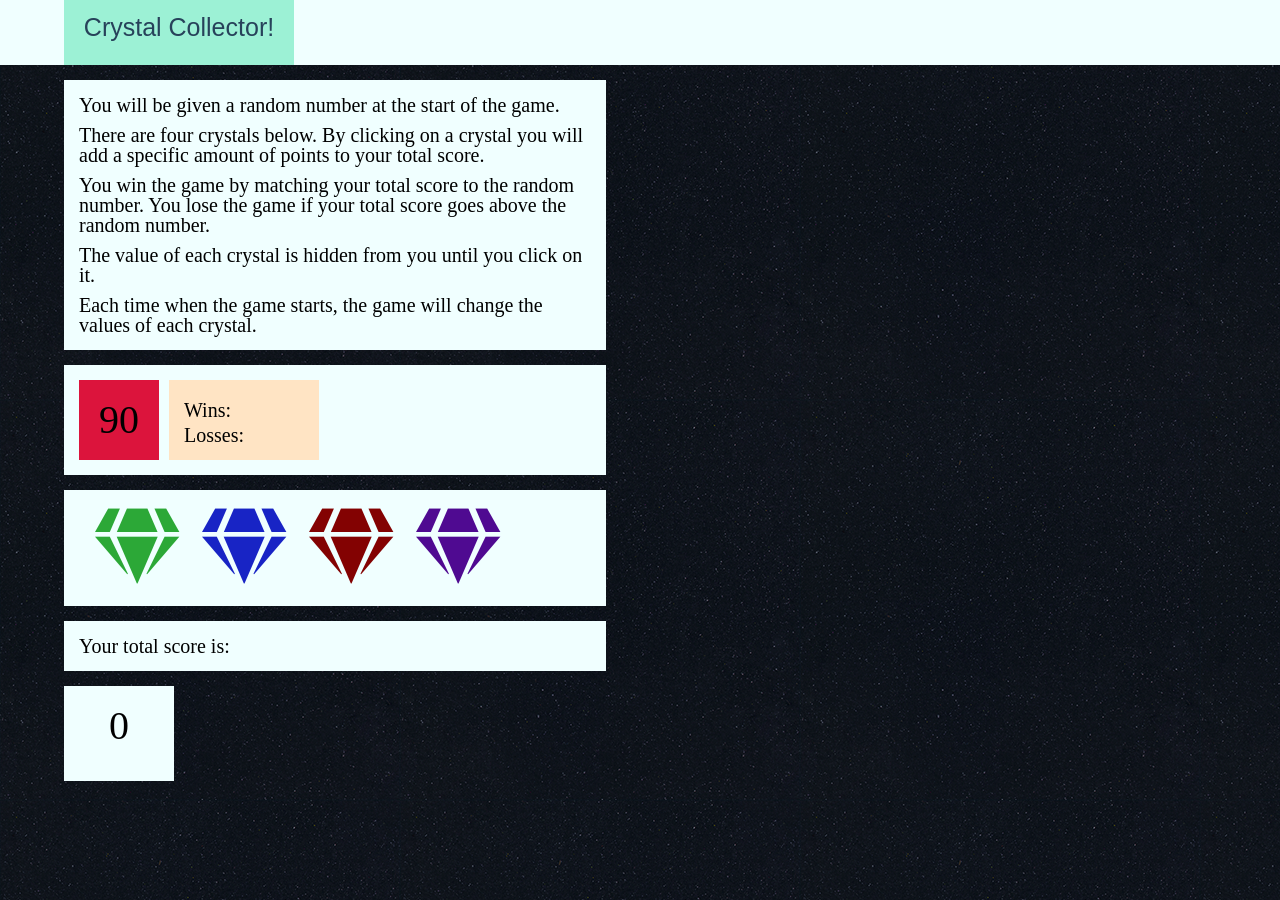
<file: index.html>
<!DOCTYPE html>
<html lang="en">

<head>
    <meta charset="UTF-8">
    <meta name="viewport" content="width=device-width, initial-scale=1.0">
    <meta http-equiv="X-UA-Compatible" content="ie=edge">
    <title>Document</title>
    <link rel="stylesheet" href="assets/css/reset.css">
    <link rel="stylesheet" href="assets/css/style.css">
    <link rel="stylesheet" href="https://use.fontawesome.com/releases/v5.7.2/css/all.css" integrity="sha384-fnmOCqbTlWIlj8LyTjo7mOUStjsKC4pOpQbqyi7RrhN7udi9RwhKkMHpvLbHG9Sr" crossorigin="anonymous">
</head>

<body>

    <header><h1 id="headerTitle">Crystal Collector!</h1></header>

    <div id="directions">
        <p class="paragraphStyle">You will be given a random number at the start of the game.</p>
        <p class="paragraphStyle">There are four crystals below. By clicking on a crystal you will add a specific amount of points to your
            total score.</p>
        <p class="paragraphStyle">You win the game by matching your total score to the random number. You lose the game if your total score
            goes above the random number.</p>
        <p class="paragraphStyle">The value of each crystal is hidden from you until you click on it.</p>
        <p>Each time when the game starts, the game will change the values of each crystal.</p>
    </div>


    <div id="ranNumberAndStats">
        <div id="randomNumber">0</div>

        <div>
            <ul id="winsAndLosses">
                <li id="wins" class="winsLossesList">Wins:</li>
                <li id ="losses" class="winsLossesList">Losses:</li>
            </ul>
        </div>
    </div>

    <div id="jewelDiv">
        <div id="jewelUL">
            <button id="emerald-button" class="button"><i class="fas fa-gem jewel emerald" data-gem-type="emerald"></i></li>
            <button id="sapphire-button" class="button"><i class="fas fa-gem jewel sapphire" data-gem-type="sapphire"></i></li>
            <button id="ruby-button" class="button"><i class="fas fa-gem jewel ruby" data-gem-type="ruby"></i></li>
            <button id="amethyst-button" class="button"><i class="fas fa-gem jewel amethyst" data-gem-type="amethyst"></i></li>
        </div>
    </div>
    <div id="scoreText">Your total score is: </div>
    <div id="totalScore">0</div>

    <script type="text/javascript" src="https://cdnjs.cloudflare.com/ajax/libs/jquery/3.2.1/jquery.min.js"></script>
    <script src="assets/javascript/game.js"></script>

</body>

</html>
</file>
<file: assets/css/style.css>
body{
    background-image: url("../images/background.png");
}

header{
    height: 50px;
    width: 100%;
    background-color: azure;
    height: 65px;
}

#headerTitle{
    background-color: rgb(156, 241, 213);
    color: rgb(39, 66, 90);
    width: 230px;
    height: 50px;
    float: left;
    margin-left: 5%;
    margin-bottom: 15px;
    padding-top: 15px;
    text-align: center;
    font-family: 'Trebuchet MS', 'Lucida Sans Unicode', 'Lucida Grande', 'Lucida Sans', Arial, sans-serif;
    font-size: 25px;
}

#directions{
    clear: both;
    background-color: azure;
    margin-left: 5%;
    margin-top: 15px;
    padding: 15px;
    width: 40%;
    margin-bottom:15px;
    min-width: 300px;
}

.paragraphStyle{
    margin-bottom: 10px;
}

p{
    font-size: 20px;
}

#ranNumberAndStats{
    width: 40%;
    background-color: azure;
    margin-left: 5%;
    height: 80px;
    padding: 15px;
    margin-bottom:15px;
    min-width: 300px;
}


#randomNumber{
    float:left;
    background-color: crimson;
    font-size: 40px;
    height: 60px;
    width: 80px;
    margin-right:10px;
    text-align: center;
    padding-top: 20px;
}


#winsAndLosses{
    float:left;
    background-color: bisque;
    font-size: 20px;
    height: 60px;
    width: 150px;
    text-align: center;
    padding-top: 20px;
}

#wins{
    margin-bottom: 5px;
}

.winsLossesList{
    float:left;
    clear:both;
    margin-left: 15px;
}

#jewelDiv{

    width: 40%;
    background-color: azure;
    margin-left: 5%;
    padding: 15px;
    overflow: auto;
    margin-bottom:15px;
    min-width: 300px;
}

#jewelUL{
    
    width: 100%;
    padding-left: 5px;

}

.jewel{

    float:left;
    margin-left: 5px;
    margin-right: 5px;
    padding-top: 2px;
    height: 80px;
    width: 80px;
    font-size: 75px;
  
   

}

.emerald{
    color: rgb(44, 168, 55);
}

.sapphire{
    color: rgb(24, 36, 197);
}


.ruby{
    color: rgb(131, 2, 2);
}

.amethyst{
    color: rgb(79, 10, 145);
}

.button{
    border: none;
    background-color: azure;
    margin-right: 5px;
}


#scoreText{

    background-color: azure;
    margin-left: 5%;
    margin-bottom:15px;
    width: 40%;
    padding: 15px;
    font-size: 20px;
    min-width: 300px;
}

#totalScore{
    background-color: azure;
    margin-left: 5%;
    margin-bottom:5%;
    padding: 15px;
    font-size: 40px;
    height: 60px;
    width: 80px;
    text-align: center;
    padding-top: 20px;
}


@media screen and (max-width: 750px){
    
    #headerTitle{
        width: 330px;
    }
   
}
</file>
